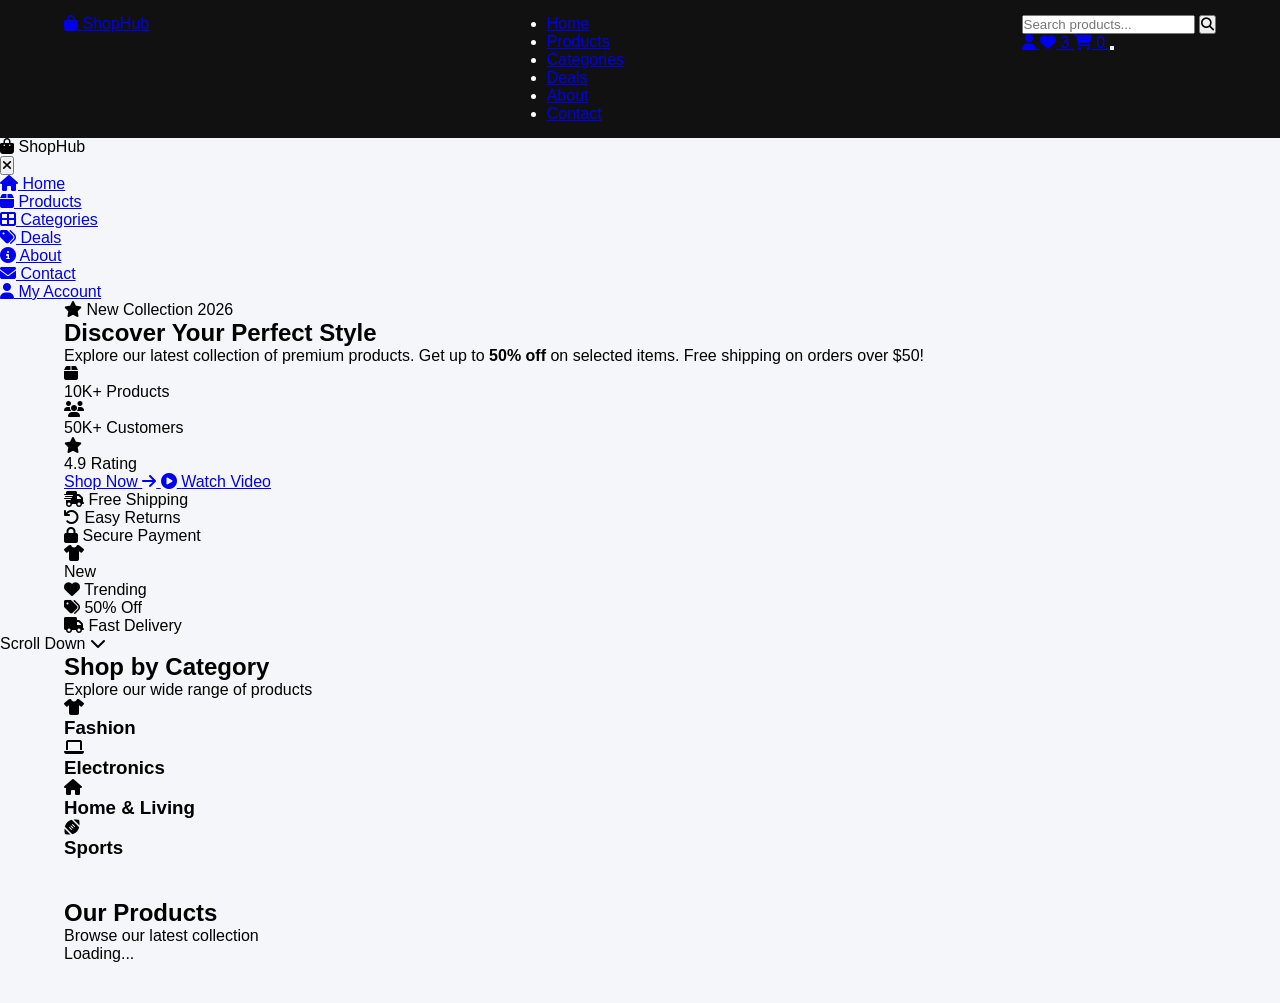
<file: index.html>
<!DOCTYPE html>
<html lang="en">
<head>
    <meta charset="UTF-8">
    <meta name="viewport" content="width=device-width, initial-scale=1.0">
    <title>ShopHub - Your Online Shopping Destination</title>
    <link rel="stylesheet" href="styles/main.css">
    <!-- Font Awesome for icons -->
    <link rel="stylesheet" href="https://cdnjs.cloudflare.com/ajax/libs/font-awesome/6.4.0/css/all.min.css">
    <!-- Google Fonts -->
    <link href="https://fonts.googleapis.com/css2?family=Inter:wght@300;400;500;600;700&display=swap" rel="stylesheet">
</head>
<body>
    <!-- HEADER SECTION -->
    <header class="header">
        <div class="container">
            <div class="header-content">
                <!-- Logo -->
                <div class="logo">
                    <a href="index.html">
                        <i class="fas fa-shopping-bag"></i>
                        <span>ShopHub</span>
                    </a>
                </div>

                <!-- Desktop Navigation -->
                <nav class="nav-menu">
                    <ul class="nav-list">
                        <li class="nav-item"><a href="#home" class="nav-link active">Home</a></li>
                        <li class="nav-item"><a href="#products" class="nav-link">Products</a></li>
                        <li class="nav-item"><a href="#categories" class="nav-link">Categories</a></li>
                        <li class="nav-item"><a href="#deals" class="nav-link">Deals</a></li>
                        <li class="nav-item"><a href="#about" class="nav-link">About</a></li>
                        <li class="nav-item"><a href="#contact" class="nav-link">Contact</a></li>
                    </ul>
                </nav>

                <!-- Right Side Elements -->
                <div class="header-actions">
                    <!-- Search Bar -->
                    <div class="search-bar">
                        <input type="text" class="search-input" placeholder="Search products...">
                        <button class="search-btn" aria-label="Search">
                            <i class="fas fa-search"></i>
                        </button>
                    </div>

                    <!-- User Account -->
                    <a href="#account" class="icon-btn" aria-label="Account">
                        <i class="fas fa-user"></i>
                    </a>

                    <!-- Wishlist -->
                    <a href="#wishlist" class="icon-btn" aria-label="Wishlist">
                        <i class="fas fa-heart"></i>
                        <span class="badge">3</span>
                    </a>

                    <!-- Shopping Cart -->
                    <a href="#cart" class="icon-btn cart-btn" aria-label="Shopping Cart">
                        <i class="fas fa-shopping-cart"></i>
                        <span class="badge cart-count">5</span>
                    </a>

                    <!-- Hamburger Menu (Mobile) -->
                    <button class="hamburger" aria-label="Toggle menu" aria-expanded="false">
                        <span class="hamburger-line"></span>
                        <span class="hamburger-line"></span>
                        <span class="hamburger-line"></span>
                    </button>
                </div>
            </div>
        </div>
    </header>

    <!-- Mobile Navigation Overlay -->
    <div class="mobile-nav-overlay"></div>
    <nav class="mobile-nav">
        <div class="mobile-nav-header">
            <div class="logo">
                <i class="fas fa-shopping-bag"></i>
                <span>ShopHub</span>
            </div>
            <button class="close-btn" aria-label="Close menu">
                <i class="fas fa-times"></i>
            </button>
        </div>
        <ul class="mobile-nav-list">
            <li><a href="#home" class="mobile-nav-link"><i class="fas fa-home"></i> Home</a></li>
            <li><a href="#products" class="mobile-nav-link"><i class="fas fa-box"></i> Products</a></li>
            <li><a href="#categories" class="mobile-nav-link"><i class="fas fa-th-large"></i> Categories</a></li>
            <li><a href="#deals" class="mobile-nav-link"><i class="fas fa-tags"></i> Deals</a></li>
            <li><a href="#about" class="mobile-nav-link"><i class="fas fa-info-circle"></i> About</a></li>
            <li><a href="#contact" class="mobile-nav-link"><i class="fas fa-envelope"></i> Contact</a></li>
        </ul>
        <div class="mobile-nav-footer">
            <a href="#account" class="mobile-action-btn">
                <i class="fas fa-user"></i> My Account
            </a>
        </div>
    </nav>

    <!-- Main Content -->
    <main class="main-content">
        <!-- HERO SECTION -->
        <section class="hero" id="home">
            <div class="hero-background"></div>
            
            <div class="container">
                <div class="hero-content">
                    <!-- Left Side: Text Content -->
                    <div class="hero-text">
                        <div class="hero-badge">
                            <i class="fas fa-star"></i>
                            <span>New Collection 2026</span>
                        </div>
                        
                        <h1 class="hero-title">
                            Discover Your
                            <span class="highlight">Perfect Style</span>
                        </h1>
                        
                        <p class="hero-description">
                            Explore our latest collection of premium products. 
                            Get up to <strong>50% off</strong> on selected items. 
                            Free shipping on orders over $50!
                        </p>
                        
                        <div class="hero-stats">
                            <div class="stat-item">
                                <i class="fas fa-box"></i>
                                <div class="stat-info">
                                    <span class="stat-number">10K+</span>
                                    <span class="stat-label">Products</span>
                                </div>
                            </div>
                            <div class="stat-item">
                                <i class="fas fa-users"></i>
                                <div class="stat-info">
                                    <span class="stat-number">50K+</span>
                                    <span class="stat-label">Customers</span>
                                </div>
                            </div>
                            <div class="stat-item">
                                <i class="fas fa-star"></i>
                                <div class="stat-info">
                                    <span class="stat-number">4.9</span>
                                    <span class="stat-label">Rating</span>
                                </div>
                            </div>
                        </div>
                        
                        <div class="hero-buttons">
                            <a href="#products" class="btn btn-primary">
                                <span>Shop Now</span>
                                <i class="fas fa-arrow-right"></i>
                            </a>
                            <a href="#categories" class="btn btn-secondary">
                                <i class="fas fa-play-circle"></i>
                                <span>Watch Video</span>
                            </a>
                        </div>
                        
                        <div class="hero-features">
                            <div class="feature-item">
                                <i class="fas fa-shipping-fast"></i>
                                <span>Free Shipping</span>
                            </div>
                            <div class="feature-item">
                                <i class="fas fa-undo"></i>
                                <span>Easy Returns</span>
                            </div>
                            <div class="feature-item">
                                <i class="fas fa-lock"></i>
                                <span>Secure Payment</span>
                            </div>
                        </div>
                    </div>
                    
                    <!-- Right Side: Image/Visual -->
                    <div class="hero-visual">
                        <div class="hero-image-container">
                            <!-- Placeholder for product images -->
                            <div class="hero-image main-image">
                                <div class="product-card-hero">
                                    <div class="product-image-placeholder">
                                        <i class="fas fa-tshirt"></i>
                                    </div>
                                    <div class="product-badge">New</div>
                                </div>
                            </div>
                            
                            <!-- Floating product cards -->
                            <div class="floating-card card-1">
                                <i class="fas fa-heart"></i>
                                <span>Trending</span>
                            </div>
                            
                            <div class="floating-card card-2">
                                <i class="fas fa-tags"></i>
                                <span>50% Off</span>
                            </div>
                            
                            <div class="floating-card card-3">
                                <i class="fas fa-truck"></i>
                                <span>Fast Delivery</span>
                            </div>
                        </div>
                        
                        <!-- Decorative elements -->
                        <div class="hero-decoration decoration-1"></div>
                        <div class="hero-decoration decoration-2"></div>
                        <div class="hero-decoration decoration-3"></div>
                    </div>
                </div>
            </div>
            
            <!-- Scroll indicator -->
            <div class="scroll-indicator">
                <span>Scroll Down</span>
                <i class="fas fa-chevron-down"></i>
            </div>
        </section>

        <!-- Featured Categories Preview -->
        <section class="featured-categories" id="categories">
            <div class="container">
                <div class="section-header">
                    <h2>Shop by Category</h2>
                    <p>Explore our wide range of products</p>
                </div>
                <div class="category-grid">
                    <div class="category-card">
                        <i class="fas fa-tshirt"></i>
                        <h3>Fashion</h3>
                    </div>
                    <div class="category-card">
                        <i class="fas fa-laptop"></i>
                        <h3>Electronics</h3>
                    </div>
                    <div class="category-card">
                        <i class="fas fa-home"></i>
                        <h3>Home & Living</h3>
                    </div>
                    <div class="category-card">
                        <i class="fas fa-football-ball"></i>
                        <h3>Sports</h3>
                    </div>
                </div>
            </div>
        </section>
                     <!-- PRODUCT GRID SECTION -->
       <section class="products" id="products">
           <div class="container">
               <div class="section-header">
                   <h2>Our Products</h2>
                   <p>Browse our latest collection</p>
               </div>
               
               <div class="product-grid" id="productGrid">
               <!-- Dynamic products will load here -->
               </div>
           </div>
       </section>
    </main>

    <script src="scripts/app.js"></script>
</body>
</html>
</file>
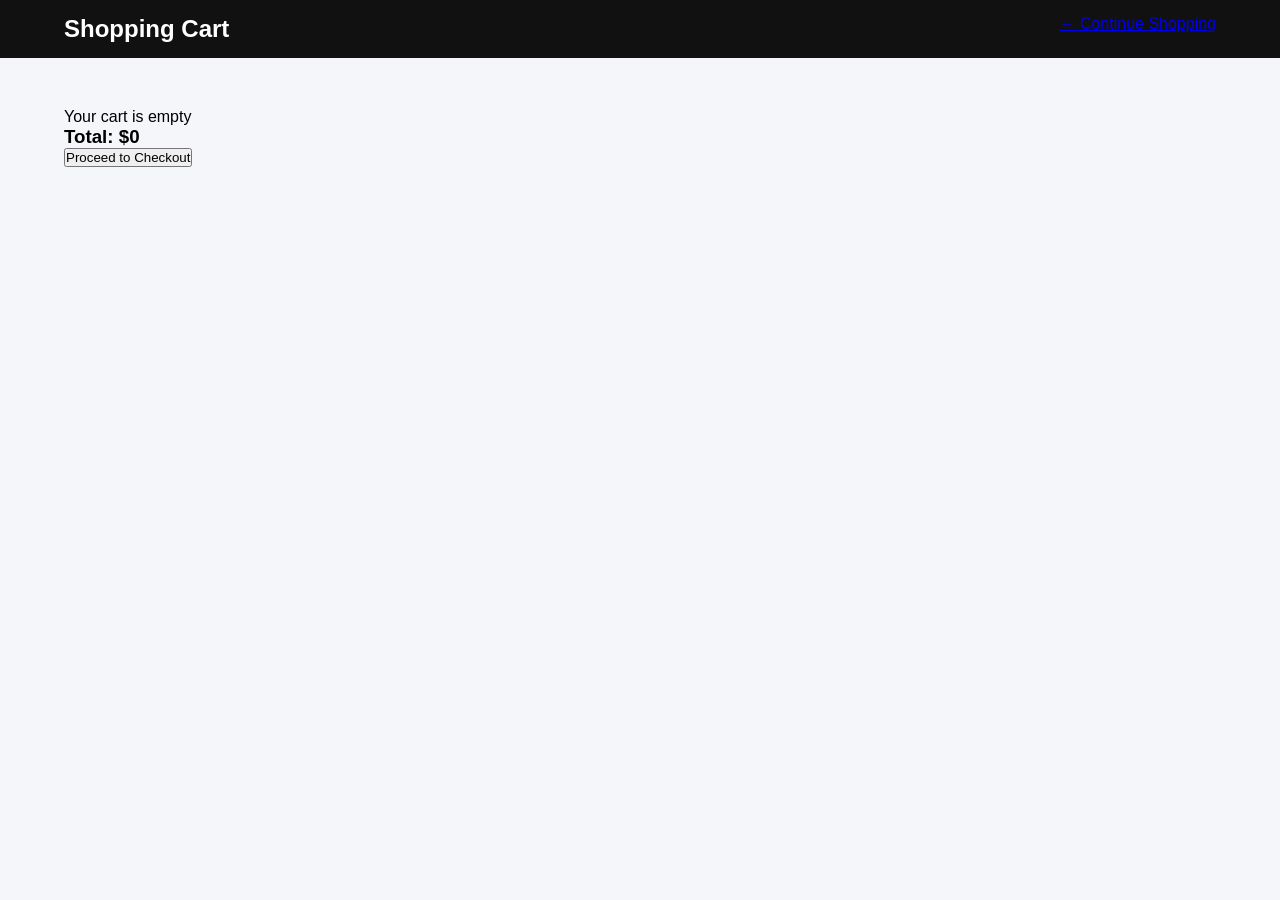
<file: cart.html>
<!DOCTYPE html>
<html lang="en">
<head>
    <meta charset="UTF-8">
    <meta name="viewport" content="width=device-width, initial-scale=1.0">
    <title>Cart</title>
    <link rel="stylesheet" href="styles/main.css">
</head>
<body>

<header class="header">
    <div class="container header-content">
        <h2>Shopping Cart</h2>
        <a href="index.html">← Continue Shopping</a>
    </div>
</header>

<section class="cart">
    <div class="container">
        <div id="cartItems"></div>
        <h3>Total: $<span id="cartTotal">0</span></h3>
        <button id="checkoutBtn">Proceed to Checkout</button>
    </div>
</section>

<script src="scripts/cart.js"></script>
</body>
</html>
</file>
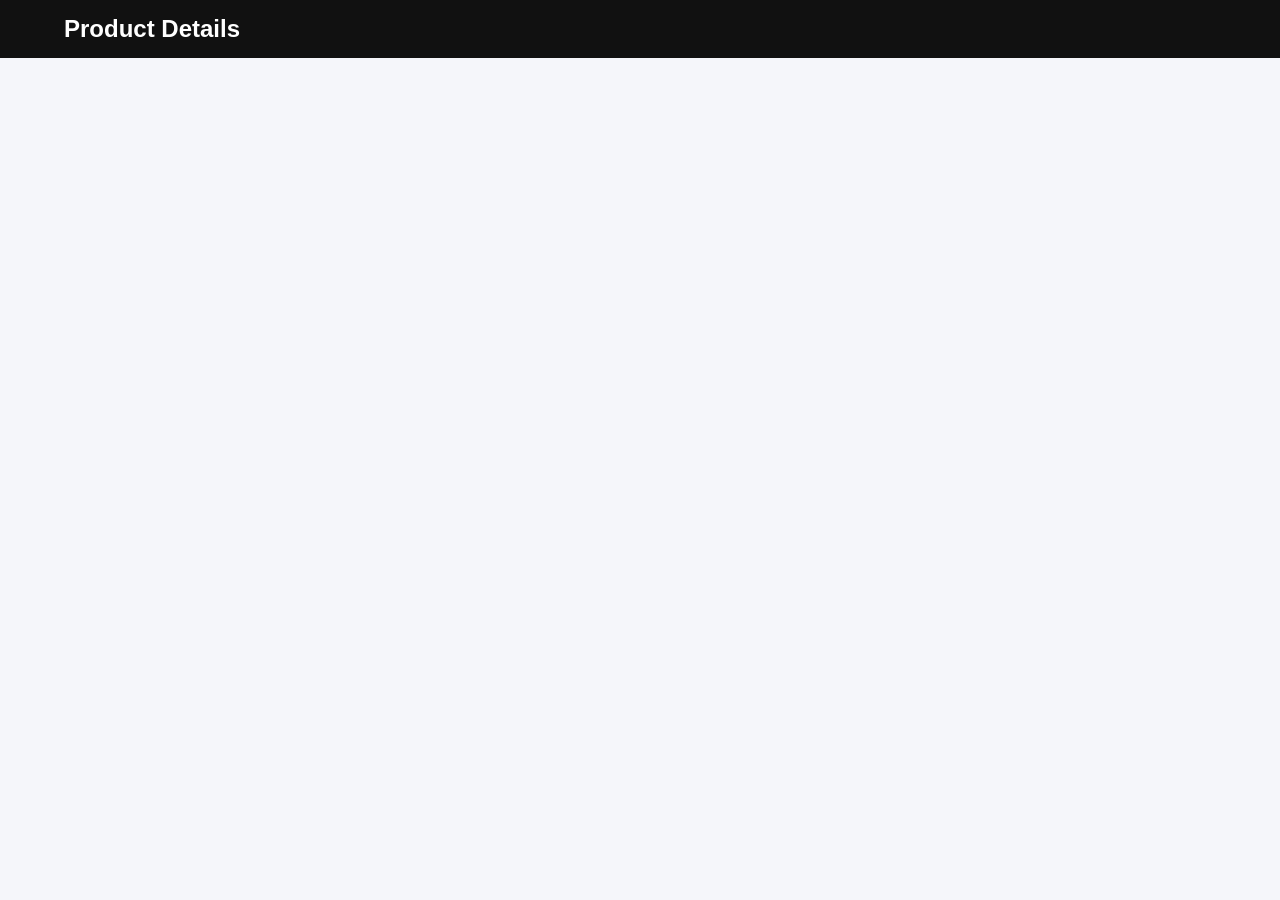
<file: product.html>
<!DOCTYPE html>
<html lang="en">
<head>
    <meta charset="UTF-8">
    <meta name="viewport" content="width=device-width, initial-scale=1.0">
    <title>Product Details</title>
    <link rel="stylesheet" href="styles/main.css">
</head>
<body>

<header class="header">
    <div class="container">
        <h2>Product Details</h2>
    </div>
</header>

<section class="product-detail">
    <div class="container">
        <div class="product-detail-grid" id="productDetail">
            <!-- Dynamic content -->
        </div>
    </div>
</section>

<script src="scripts/product.js"></script>
</body>
</html>
</file>
<file: styles/main.css>
*{margin:0;padding:0;box-sizing:border-box}
body{font-family:Arial;background:#f5f6fa}
.container{width:90%;max-width:1200px;margin:auto}

/* HEADER */
.header{background:#111;color:#fff;padding:15px 0}
.header-content{display:flex;justify-content:space-between}

/* PRODUCT GRID */
.products{padding:40px 0}
.product-grid{display:grid;grid-template-columns:repeat(4,1fr);gap:20px}

.product-card{
    background:#fff;
    padding:15px;
    border-radius:10px;
    box-shadow:0 2px 10px rgba(0,0,0,0.1);
}

.product-card img{
    width:100%;
    height:180px;
    object-fit:contain;
}

.product-card h3{font-size:14px;margin:10px 0}
.price{color:green;font-weight:bold}

.product-card button{
    width:100%;
    padding:8px;
    border:none;
    background:#111;
    color:#fff;
    border-radius:5px;
}

/* PRODUCT DETAIL */
.product-detail{padding:50px 0}
.product-detail-grid{
    display:grid;
    grid-template-columns:1fr 1fr;
    gap:40px;
}

.product-image img{
    width:100%;
    max-height:400px;
    object-fit:contain;
    transition:.3s;
}
/* CART PAGE */
.cart {
    padding: 50px 0;
}

#cartItems div {
    display: flex;
    align-items: center;
    gap: 15px;
    margin-bottom: 15px;
    background: white;
    padding: 10px;
    border-radius: 8px;
}

#cartItems img {
    width: 50px;
}

#cartItems button {
    padding: 5px 10px;
    cursor: pointer;
}
.product-image img:hover{transform:scale(1.2)}

.quantity{display:flex;gap:10px;margin:15px 0}

/* RESPONSIVE */
@media(max-width:768px){
    .product-grid{grid-template-columns:repeat(2,1fr)}
    .product-detail-grid{grid-template-columns:1fr}
}

@media(max-width:500px){
    .product-grid{grid-template-columns:1fr}
}
</file>
